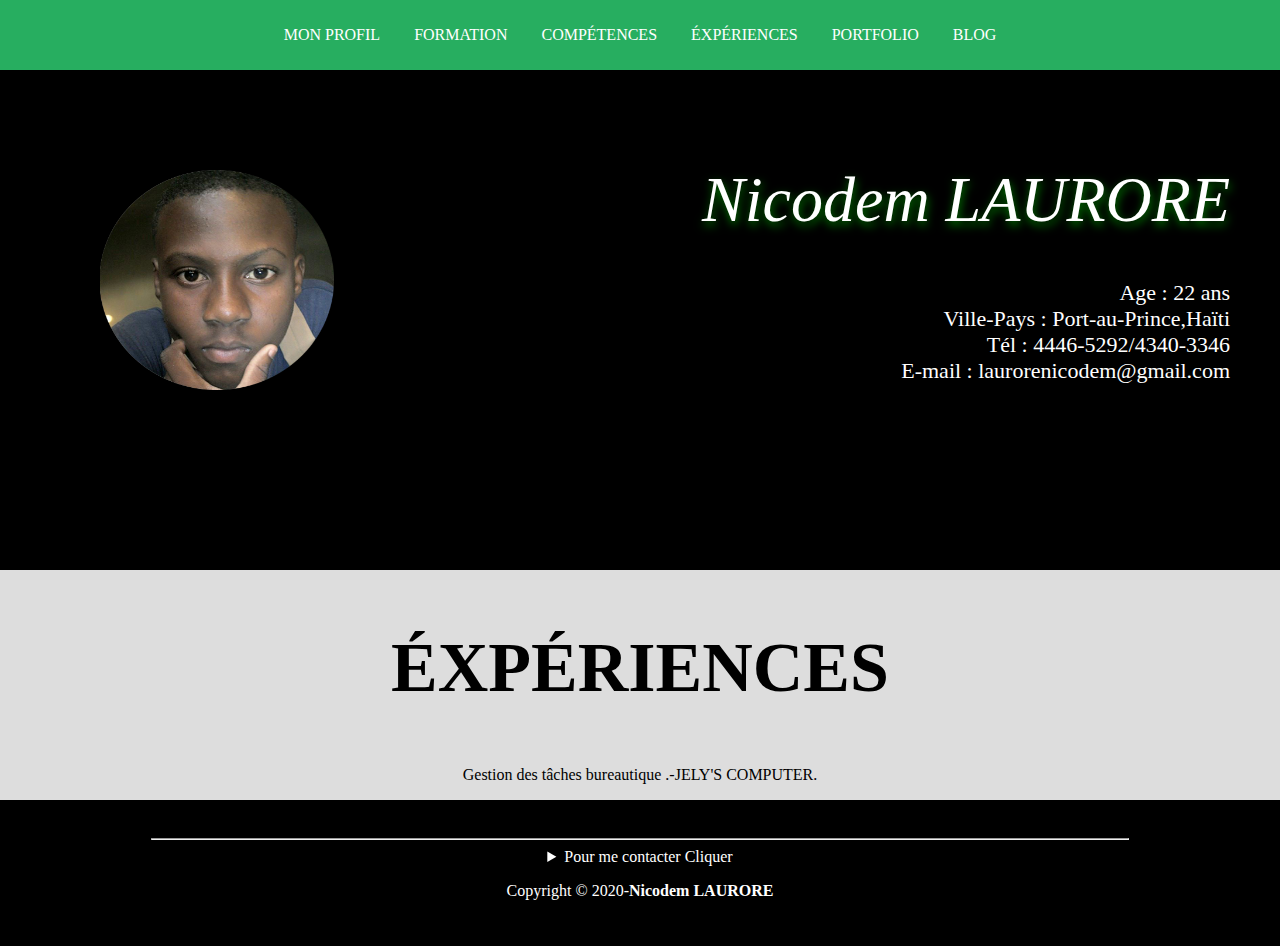
<file: experience.html>
<!DOCTYPE html>
<html>
<head>
	<meta charset="utf-8">
	<title>Nicodem LAURORE | MES ÉXPÉRIENCES</title>
	<link rel="stylesheet" type="text/css" href="Css/style.css">
	<link rel="shortcut icon"  href="Cv-image/icon.gif">
	<meta name="viewport" content="width:device-width, initial-scale=1">
</head>
<body>
	 <header id="header">

		  	<nav class="menu">
		  		<a href="index.html" title="Mon Profil">Mon Profil</a>
		  		<a href="formation.html" title="Formation">Formation</a>
		  		<a href="competence.html" title="Compétences">Compétences</a>
		  		<a href="#" title="Éxpériences">Éxpériences</a>
		  		<a href="portfolio.html" title="Portfolio">Portfolio</a>
				<a href="blog.html">Blog</a>
			</nav>

		  	<ul class="mobilnav">
		  		<li class="action"><span class="xx">...</span>MENU
		  			<ul class="menu-mobil">
				  		<li><a href="index.html" title="Mon Profil">Mon Profil</a></li>
				  		<li><a href="formation.html" title="Formation">Formation</a></li>
				  		<li><a href="competence.html" title="Compétences">Compétences</a></li>
				  		<li><a href="#" title="Éxpériences">Éxpériences</a></li>
				  		<li><a href="portfolio.html" title="Portfolio">Portfolio</a></li>
						<li><a href="blog.html">Blog</a></li>  
					</ul>
		  		</li>
		  	</ul>

		</header>
	<main>
      <section id="ban-other">
			<div class="image2">
				<img src="Cv-image/nicki.png">
			</div>
			<div class="content2">
				<h1 id="t">Nicodem LAURORE</h1>
				<p>
                    Age : 22 ans <br>
                   Ville-Pays : Port-au-Prince,Haïti <br>
                    Tél : 4446-5292/4340-3346 <br>
                    E-mail : laurorenicodem@gmail.com

				</p>
			</div>
		</section>

		<section id="experience">
				<h2 class="titre">ÉXPÉRIENCES</h2>
				<p> Gestion des tâches bureautique .-JELY'S COMPUTER.<br></p>
		</section>
	</main>
    	<footer class="foot">
	    	<hr>
	    	
			<details class="form_foot">
            	<summary>Pour me contacter Cliquer</summary>
	     	
	     		<p> Vous pouvez me contactez via votre E-mail ici...</p><br>
	     		<form method="POST" action="Php/traitement.php" class="form_foot">
	     				
	     				<p>
							<label for="inputemail">E-mail : </label><input id="inputemail" type="email" name="email" size="40"placeholder="Saisir votre E-mail...">
						</p><br>

						
						 <p><textarea rows="5" id="messade" cols="50" name="message" placeholder="Saisir votre message..."></textarea><br></p>
						 <input type="submit" value="Envoyer">
						
				</form>
			</details>
		    	<p>Copyright &copy 2020-<strong>Nicodem LAURORE</strong></p>
	    </footer>
	</body>
</html>
</file>
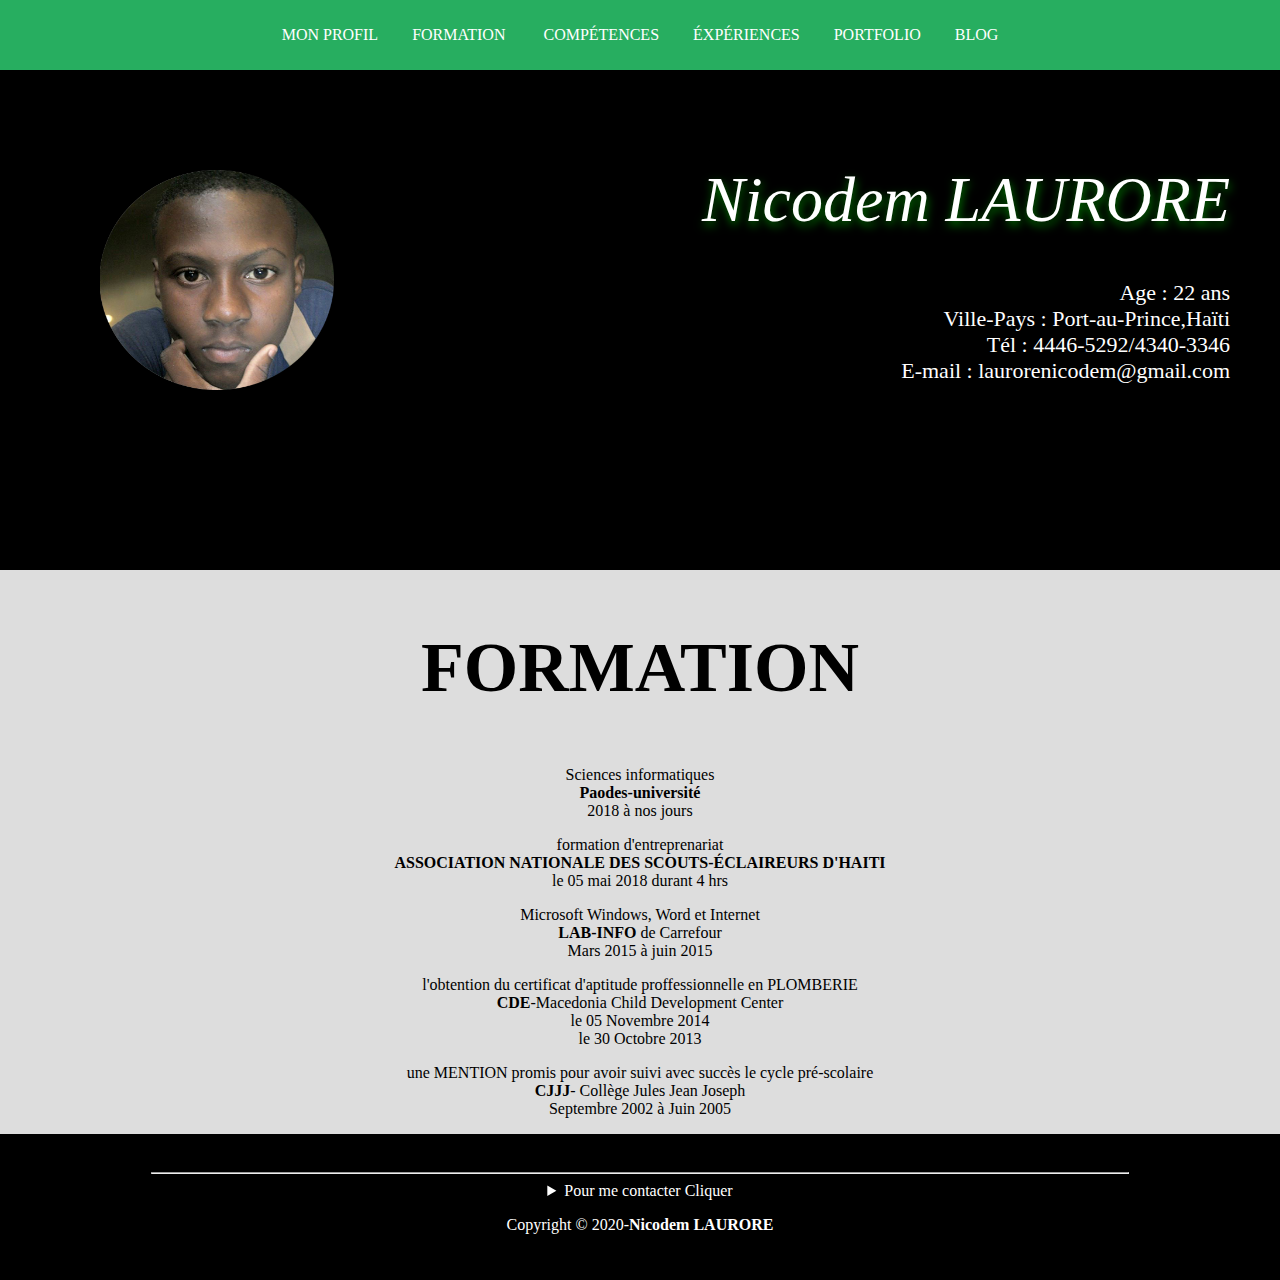
<file: formation.html>
<!DOCTYPE html>
<html>
	<head>
		<meta charset="utf-8">
		<title>Nicodem LAURORE | MES FORMATIONS</title>
		<link rel="stylesheet" type="text/css" href="Css/style.css">
		<link rel="shortcut icon"  href="Cv-image/icon.gif">
		<meta name="viewport" content="width:device-width, initial-scale=1">
	</head>
	<body>

     	<header id="header">
		  	<nav class="menu">
		  		<a href="index.html" title="Mon Profil">Mon Profil</a>
		  		<a href="#" title="Formation">Formation &shy;</a>
		  		<a href="competence.html" title="Compétences">Compétences</a>
		  		<a href="experience.html" title="Éxpériences">Éxpériences</a>
				<a href="portfolio.html" title="Portfolio">Portfolio</a> 
				<a href="blog.html">Blog</a>
		  	</nav>

		  	<ul class="mobilnav">
		  		<li class="action"><span class="xx">...</span>MENU
		  			<ul class="menu-mobil">
				  		<li><a href="index.html" title="Mon Profil">Mon Profil</a></li>
				  		<li><a href="#" title="Formation">Formation</a></li>
				  		<li><a href="competence.html" title="Compétences">Compétences</a></li>
				  		<li><a href="experience.html" title="Éxpériences">Éxpériences</a></li>
				  		<li><a href="portfolio.html" title="Portfolio">Portfolio</a></li>
						<li><a href="blog.html">Blog</a></li>  
					</ul>
		  		</li>
		  	</ul>
		</header>
<main>

	 	<section id="ban-other">
			<div class="image2">
				<img src="Cv-image/nicki.png">
			</div>
			<div class="content2">

				<h1 id="t">Nicodem LAURORE</h1>
				<p>
                    Age : 22 ans <br>
                    Ville-Pays : Port-au-Prince,Haïti <br>
                    Tél : 4446-5292/4340-3346 <br>
                    E-mail : laurorenicodem@gmail.com

				</p>
			</div>
		</section>

		<section id="formation">
			<div class="form">
				<h2 class="titre">FORMATION</h2>
				<p>
					Sciences informatiques <br>
					<strong>Paodes-université</strong><br>
					2018 à nos jours <br>
				</p>
				<p>
					formation d'entreprenariat <br>
					<strong>ASSOCIATION NATIONALE DES SCOUTS-ÉCLAIREURS D'HAITI</strong> <br>
					le 05 mai 2018 durant 4 hrs<br>
				</p>
				<p>
				 	Microsoft Windows, Word et Internet <br>
					<strong>LAB-INFO</strong> de Carrefour <br>
					Mars 2015 à juin 2015 <br>
				</p>
				<p>
				 	l'obtention du certificat d'aptitude proffessionnelle en PLOMBERIE <br>
					<strong>CDE</strong>-Macedonia Child Development Center <br>
					le 05 Novembre 2014<br>
					le 30 Octobre 2013 <br>
				</p>
				<p>
					une MENTION promis pour avoir suivi avec succès le cycle pré-scolaire <br>
					<strong>CJJJ</strong>- Collège Jules Jean Joseph <br>
					Septembre 2002 à Juin 2005 <br>
				</p>

			</div>
		
		</section>
</main>
		<footer class="foot">
	    	<hr>
	    	
            <details class="form_foot">
            	<summary>Pour me contacter Cliquer</summary>
	     	
	     		<p> Vous pouvez me contactez via votre E-mail ici...</p><br>
	     		<form method="POST" action="Php/traitement.php" class="form_foot">
	     				
	     				<p>
							<label for="inputemail">E-mail : </label><input id="inputemail" type="email" name="email" size="40"placeholder="Saisir votre E-mail...">
						</p><br>

						
						 <p><textarea rows="5" id="messade" cols="50" name="message" placeholder="Saisir votre message..."></textarea><br></p>
						 <input type="submit" value="Envoyer">
						
				</form>
			</details>
		    	<p>Copyright &copy 2020-<strong>Nicodem LAURORE</strong></p>
	    </footer>
</body>
</html>
</file>
<file: Css/style.css>
@charset "utf-8";


/* Global */

body{
	background-color: #ddd;
	width: 100%;
	margin: 0px;
	padding: 0px;
	font-family: 'sans-serif'; 
	background-size: cover;
}

a, a:hover{
	text-decoration: none;
}

.mobilnav{
	display:none;
	list-style: none;
	position: fixed;
	width: 100%;
	top: 0;
	left: 0;
	padding:0;
	margin:0;
	background-color: #27ae60 ;
	z-index: 999;
}

.xx{
	color:#27ae60;  
}

.menu-mobil{
	color: #fff;
	text-align: center;
	width: 100%;
	display: block;
	padding-left: 30px;
	padding-bottom: 20px;
	padding-right: 30px;
/*
background-color: #27ae60 ;
*/
	list-style: none;
	list-style-position: inside;
}

.menu-mobil li{
	text-transform: uppercase;
	font-size: 20px;
	font-family: sans-serif;
	color: #000;
	text-align: center;
	border-bottom: 2px solid #000;
}

.menu-mobil li a{
	text-decoration: none;
	color: #000;
}

/* Header */

#header{
	width:100%;
	height:70px;
	background-color:#27ae60;
}

.menu{
	text-align: center;
	font-size: 16px;
	text-transform: uppercase;
	background-color:#27ae60;
	position: fixed;
	left: 0;
	right: 0;
	width: 100%;
	z-index: 9999;
}

.menu a{
	line-height: 70px;
	color: #fff;
	padding-right: 15px;
	padding-left: 15px;
}

.menu a:hover{
	background-color: #000;
	padding-top: 27px;
	padding-bottom: 27px;
}

/* Banniere Acceuil*/

#ban-acceuil{
	max-width: 100%;
	height: 1000px;
	margin: 0px;
	padding: 50px;
	background-color: #000;
}

#experience{
	text-align: center;
}
.image{
	width: 40%;
    height: auto;
    margin: auto;
    border: 3px solid #27ae60;
	border-radius: 56%;
	top: 80%;
	/*border-bottom: 5px solid rgb(0,163,35);*/
	
}

.image img{
	width: 100%;
	height: auto;

}

.content{
	margin: auto;
	text-align: center;
}

.content p{
	color: #fff;
	font-size: 25px;
}

.content h1{
	color: #fff;
	font-size: 4em;
	text-shadow: 1px 1px 2px #27ae60;
}

#t{
	font-style: italic;
	font-weight: normal;
	font-family: 'algerian';
	text-shadow: 1px 4px 10px green;
}

/*other banniere*/

#ban-other{
	max-width: 100%;
	height: 400px;
	margin: 0px;
	padding: 50px;
	background-color: #000;
}

.image2{
	width: 20%;
	height: 20%;
  /*border: 0px solid #fff;
	border-radius: 100%;
  */margin: 50px;
	float:left;
}

.image2 img{
	width: 99%;
	height: 220px;
}

.content2{
	float: right;
	text-align: right;
}

.content2 p{
	color: #fff;
	font-size: 22px;
}

.content2 h1{
	color: #fff;
	font-size: 4em;
	text-shadow: 1px 1px 2px #27ae60;
}

/*competence*/
.bur{
	text-align: center;
}
.titre{
	font-size: 70px;
	text-align: center;

}
.com{
	font-weight: 25px;
}
.div{
	width: 100%;
	height:auto;
	padding: auto;
	text-align: justify;
	line-height: 0px;

}
.bur{
	width: 33%;
	height: auto;
	margin:auto;
	display:inline-grid;
	
}
.form_foot{
	background-color: #000;
	padding: 0px;
	border:0px;
}
/*folio*/
.folio{
	margin: auto;
	width: 80%;
	margin-bottom: 30px;
}

.fofo{
	width: 33%;
	height: auto;
	margin: auto;
	display: inline-block;
}

.fofo img{
	width: 100%;
	height: auto;
}
.foot{
	width: auto;
	margin: 0;
	background-color: #000;
	color:#fff;
	height: auto;
	text-align: center;
	padding: 30px;
}

.form{
	text-align: center;
}
hr{
	width: 80%;
	margin-top:px;
	color: #3498db;
}
@media (max-width: 800px)
{
	.menu{
		display: none;
	}

	.action{
		font-weight: bold;
		font-size: 20px;
		line-height: 70px;
	}
	
	.menu-mobil{
	 	display: none;
	}
	.action:hover .menu-mobil{
		display: block;
	}


	.mobilnav{
		
		display: block;
	}

	#ban-other{
		height: 400px;
		display: block;
	}

	#ban-acceuil{
		height: 400px;
	}

	.image2, .image{
		display: block;
		margin: auto;
		width: 100%;
		height: 261px;
		border: 1px solid rgb(0, 163, 35);
        border-radius: 320px;
	}

	.image2 img, .image img{
		margin: auto;
		width: 100%;
		height: auto;
	}

	.content2{
		width: 100%;
		display: block;
		text-align: center;
	}

	.content2 p{
		font-size: 16px;
	}

	.content p{
		font-size: 16px;
	}


	.content2 h1{
		font-size: 1.2em;
	}

	.content h1{
		font-size: 1.2em;
	}

	.titre{
		font-size: 20px;
	}

	.bur{
		display: block;
	}

	.fofo{
	width: 100%;
	height: auto;
	margin: auto;
	display: block;
}
}
</file>
